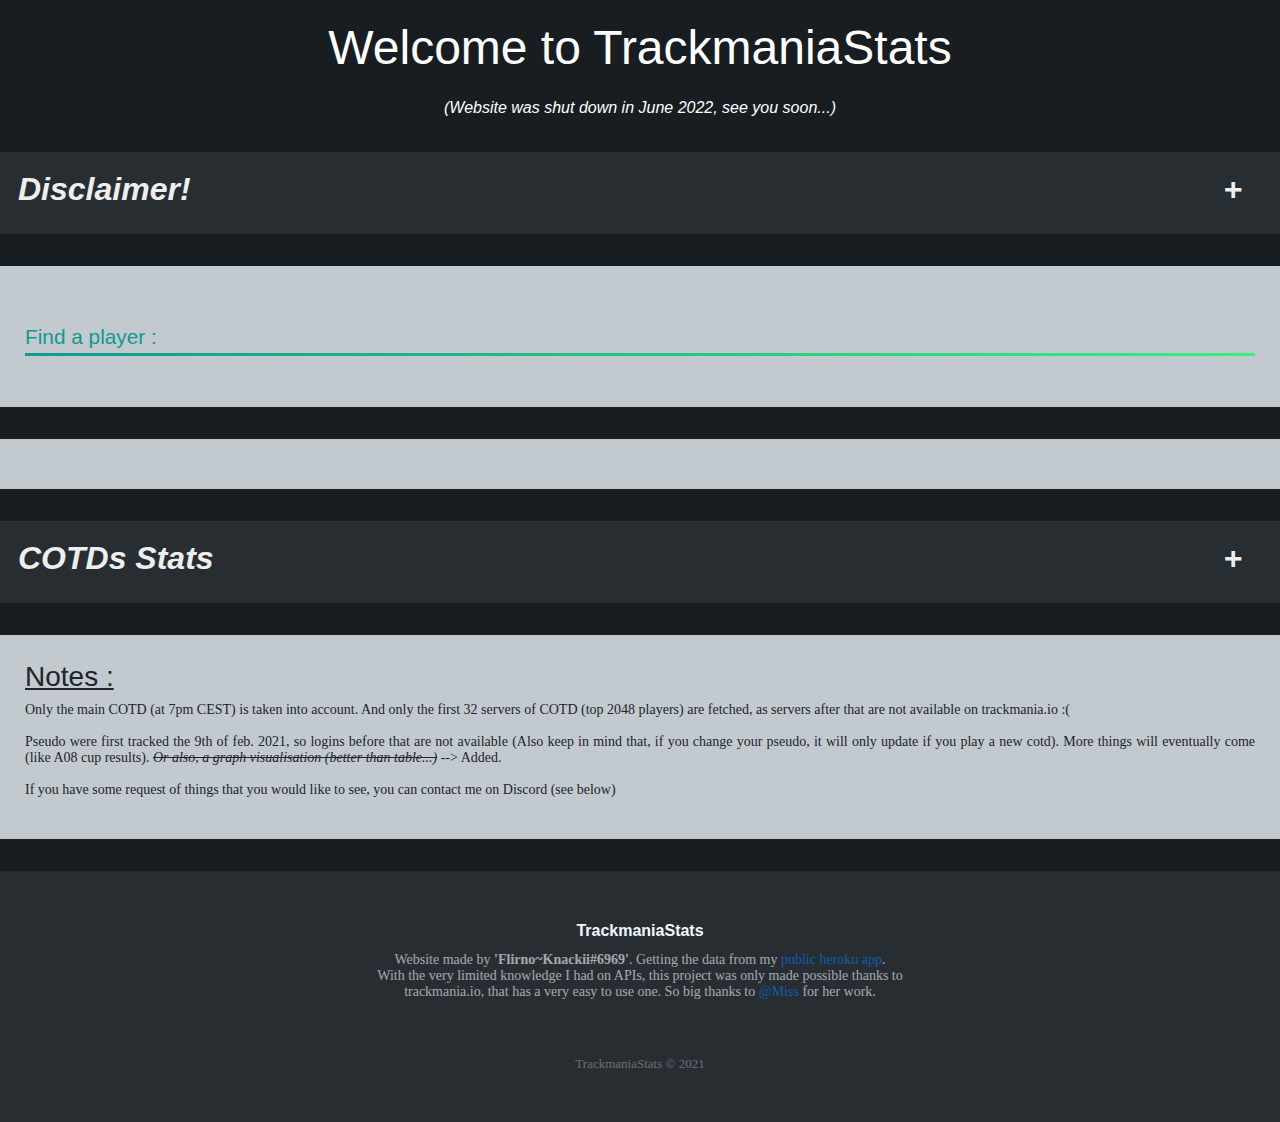
<file: index.html>
<!DOCTYPE html>
<html lang="en">
  <head>
    <meta charset="utf-8">
    <meta name="viewport" content="width=device-width, initial-scale=1.0">
    <title>TrackmaniaStats</title>
    <link rel='shortcut icon' type='image/x-icon' href='favicon.ico' />
    <link rel="icon" type="image/png" href="favicon.png"/>
    <link rel="stylesheet" href="https://cdnjs.cloudflare.com/ajax/libs/twitter-bootstrap/4.1.3/css/bootstrap.min.css">
    <!-- Global site tag (gtag.js) - Google Analytics 

<script async src="https://www.googletagmanager.com/gtag/js?id=G-NJTC4BE7DB"></script>
<script>
  window.dataLayer = window.dataLayer || [];
  function gtag(){dataLayer.push(arguments);}
  gtag('js', new Date());

  gtag('config', 'G-NJTC4BE7DB');
</script>
    -->
    <style type="text/css">
    .form__group {
   position: relative;
   padding: 15px 0 0;
   margin-top: 10px;
   width: 50%;
}
 .player {
   font-family: inherit;
   width: 100%;
   border: 0;
   border-bottom: 3px solid #11998e;
   outline: 0;
   font-size: 1.3rem;
   color: #000;
   padding: 7px 0;
   background: transparent;
   transition: border-color 0.2s;
}
 .player::placeholder {
   color: transparent;
}
 .player:placeholder-shown ~ .form__label {
   font-size: 1.3rem;
   cursor: text;
   top: 20px;
}
 .form__label {
   position: absolute;
   top: 0;
   display: block;
   transition: 0.2s;
   font-size: 1rem;
   color: #11998e;
}
.player{
  margin-bottom: 10px;
  font-weight: 700;
}
 .player:focus {
   padding-bottom: 6px;
   border-width: 3px;
   border-image: linear-gradient(to right, #11998e, #38ef7d);
   border-image-slice: 1;
}
}
 .player:focus ~ .form__label {
   position: absolute;
   top: 0;
   display: block;
   transition: 0.2s;
   font-size: 1rem;
   color: #11998e;
   font-weight: 700;
}
/* reset input */
 .player:required, .player:invalid {
   box-shadow: none;
}
 input {
   text-align: center;
}
 
 
        html, 
body {
    height: 100%;
    background-color:#181d22;
}


section {
  background-color:#c2cad0;
  text-align: justify;
  margin-top: 2em;
  margin-bottom: 2em;
  padding: 25px;
}

h1 {
    text-align:center;
    margin: 19px;
    color: white;
    font-size: 300%;
    font-style: bold;
}

h2 {
    font-weight:bold;
}


        th, td, p, input {
            font:14px Verdana;
        }
        table, th, td 
        {
            border: solid 1px #555;
            border-collapse: collapse;
            padding: 5px 8px;
            text-align: center;
            background-color: #e0e0e0;
        }
        th {
            font-weight:bold;
        }



.profileButton:hover{
    background-color: lightgreen;
    cursor: pointer;
}

.playerProfile{
  display: flex;
  align-items: center;
  justify-content: center;
}

#players{
  width: 40%;
}



.example_f {
   border-radius: 4px;
   background: linear-gradient(to right, #67b26b, #4ca2cb) !important;
   border: none;
   color: #FFFFFF;
   text-align: center;
   text-transform: uppercase;
   font-size: 12px;
   padding: 10px;
   width: 200px;
   transition: all 0.2s;
   cursor: pointer;
   margin: 3px;
 }
 .example_f span {
   cursor: pointer;
   display: inline-block;
   position: relative;
   transition: 0.2s;
 }
 .example_f span:after {
   content: '\00bb';
   position: absolute;
   opacity: 0;
   top: 0;
   right: -20px;
   transition: 0.5s;
 }
 .example_f:hover span {
   padding-right: 24px;
 }
 .example_f:hover span:after {
   opacity: 1;
   right: 0;
 }









.row{
  display: flex;
  align-items: center;
  justify-content: center;

}
.footer-dark {
  padding:50px 0;
  color:#f0f9ff;
  background-color:#282d32;
}

.footer-dark h3 {
  margin-top:0;
  margin-bottom:12px;
  font-weight:bold;
  font-size:16px;
}

.footer-dark ul {
  padding:0;
  list-style:none;
  line-height:1.6;
  font-size:14px;
  margin-bottom:0;
}

.footer-dark ul a {
  color:inherit;
  text-decoration:none;
  opacity:0.6;

}

.footer-dark ul a:hover {
  opacity:0.8;
}

@media (max-width:10000px) {
  .footer-dark .item:not(.social) {
    text-align:center;
    padding-bottom:20px;
  }
}

.footer-dark .item.text {
  margin-bottom:36px;
}

@media (max-width:100px) {
  .footer-dark .item.text {
    margin-bottom:0;
  }
}

.footer-dark .item.text p {
  opacity:0.6;
  margin-bottom:0;
}

.footer-dark .item.social {
  text-align:center;
}

@media (max-width:991px) {
  .footer-dark .item.social {
    text-align:center;
    margin-top:20px;
  }
}

.footer-dark .item.social > a {
  font-size:20px;
  width:36px;
  height:36px;
  line-height:36px;
  display:inline-block;
  text-align:center;
  border-radius:50%;
  box-shadow:0 0 0 1px rgba(255,255,255,0.4);
  margin:0 8px;
  color:#fff;
  opacity:0.75;
}

.footer-dark .item.social > a:hover {
  opacity:0.9;
}

.footer-dark .copyright {
  text-align:center;
  opacity:0.3;
  font-size:13px;
  margin-bottom:0;
}


.collapsible {
  background-color:#282d32;
  color: #eeeeee;
  cursor: pointer;
  padding: 18px;
  width: 100%;
  border: none;
  text-align: left;

  outline: none;
  font-size: 15px;
}

.active, .collapsible:hover {
  background-color:#252a30;
}

.content {
  padding: 0 20px;
  max-height: 0;
  overflow: hidden;
  transition: max-height 0.2s ease-out;
  background-color:#c2cad0;
}
input { 
    text-align: center; 
}


    </style>

    <script src="js/canvasjs.min.js"></script>
    <script src="https://cdnjs.cloudflare.com/ajax/libs/jquery/3.2.1/jquery.min.js" ></script>

  </head>

<body>
    <div style="text-align: center;">

    <h1 >Welcome to TrackmaniaStats</h1>
    <i style="color: white; text-align: center;">(Website was shut down in June 2022, see you soon...)</i>
    </div>

    <section id ="Disclaimer" style="padding: 0px;" >
      <button class="collapsible" id="DisclaimerButton"><h2 ><i>Disclaimer!</i><i id="plusMinusDisclaimer" style="float: right; padding-right: 20px;">+</i><h2></button> 
      
<div class="content" >
  <p style="display: block; font-size: 5px;"></p>
    <p>Everyone can see their previous results from Cups of the Day (daily knock-out competitions hosted by Nadeo on Trackmania) on this website.</p>
<p>You can check your own profil as well as others but keep in mind that some players just play the COTD for fun 😅.</p> 
<p>You can try the rankings page in alpha here : <a href="https://trackmaniastats.com/COTD-ranking#last10">https://trackmaniastats.com/COTD-ranking</a> 👀</p>
</div>
    </section>

<!--



    <section id ="FunFacts"  style="padding: 0px;">
      <button class="collapsible"  id="FunFactsButton"><h2 ><i>FunFacts</i><i id="plusMinusFunfacts" style="float: right; padding-right: 20px;">+</i><h2></button> 
        <div class="content" >
           <p style="display: block; font-size: 5px;"></p>
        <i><h3 style="text-decoration: underline;">New COTD Players</h3></i>
        <p>On the last Cup of the Day, we had <b id="numberNewPlayers">...</b> new players that had never played one before.</p>
        <p id="newPlayers" class="button_cont"> <a class="example_f" onclick="showNewPlayers()" rel="nofollow"><span>Show new players</a></p>
        
          <br>

        <i><h3 style="text-decoration: underline;">New Player Names</h3></i>
        <p>On the last Cup of the Day, we had <b id="numberNewNamePlayers">...</b> players that changed their nickname since their last COTD.</p>
        <p id="newNamePlayers" class="button_cont"> <a class="example_f" onclick="showNewNamePlayers()" rel="nofollow"><span>Show players that changed their pseudo</a> </p>



</div>
    </section>
-->

    <section id ="playerSearch">
    
    
      <div class="form__group" style="width:100%; display:table">
    <form action="console.log('cool')">

      <input autocomplete="off" type="input" id="player" class="player" name="player" class="searchPlayer" placeholder="Put for a player Ubisoft username" style="display:table-cell; width:100%">
      <label for="player" class="form__label">Find a player :</label>
      
      <input style="display: none;"  id="playerBtn" type="button" value="Search" onclick="searchPlayer()">
      <br>
      
    </form> 


    <p id="numberofresult"></p>

    <div class="playerSearchResult" id="playerSearchResult">
      <p id="showData"></p>
    </div>
    
    </section>

    <section id ="playerProfile">
    </section>

   <section id ="FunFacts"  style="padding: 0px;">
      <button class="collapsible"  id="FunFactsButton"><h2 ><i>COTDs Stats</i><i id="plusMinusFunfacts" style="float: right; padding-right: 20px;">+</i><h2></button> 
        <div class="content" >
          <p style="text-align: center; margin:20px;"><i>coming soon 👀</i></p>
</div>
    </section>



    <section id ="Notes">
        <h3 style="font-style: normal; text-decoration: underline;">Notes :</h3>
              <p>Only the main COTD (at 7pm CEST) is taken into account. And only the first 32 servers of COTD (top 2048 players) are fetched, as servers after that are not available on trackmania.io :(</p>
        <p>Pseudo were first tracked the 9th of feb. 2021, so logins before that are not available (Also keep in mind that, if you change your pseudo, it will only update if you play a new cotd). More things will eventually come (like A08 cup results). <i style="text-decoration: line-through">Or also, a graph visualisation (better than table...)</i> --> Added. </p>
        <p>If you have some request of things that you would like to see, you can contact me on Discord (see below)</p>
    </section>



    <div class="footer-dark">
        <footer>
            <div class="container">
                <div class="row">
                
                    <div class="col-md-6 item text">
                        <h3>TrackmaniaStats</h3>
                        <p>Website made by <b>'Flirno~Knackii#6969'</b>. Getting the data from my <a href="https://trackmaniastats.herokuapp.com/">public heroku app</a>.</p>
<p>With the very limited knowledge I had on APIs, this project was only made possible thanks to trackmania.io, that has a very easy to use one. So big thanks to <a href="https://github.com/sponsors/codecat">@Miss</a> for her work.</p>
                    </div>
                </div>
                <p class="copyright">TrackmaniaStats © 2021</p>
            </div>
        </footer>

  <script src="js/script.js"></script> 

  </body>
  
</html>
</body>
</html>
</file>
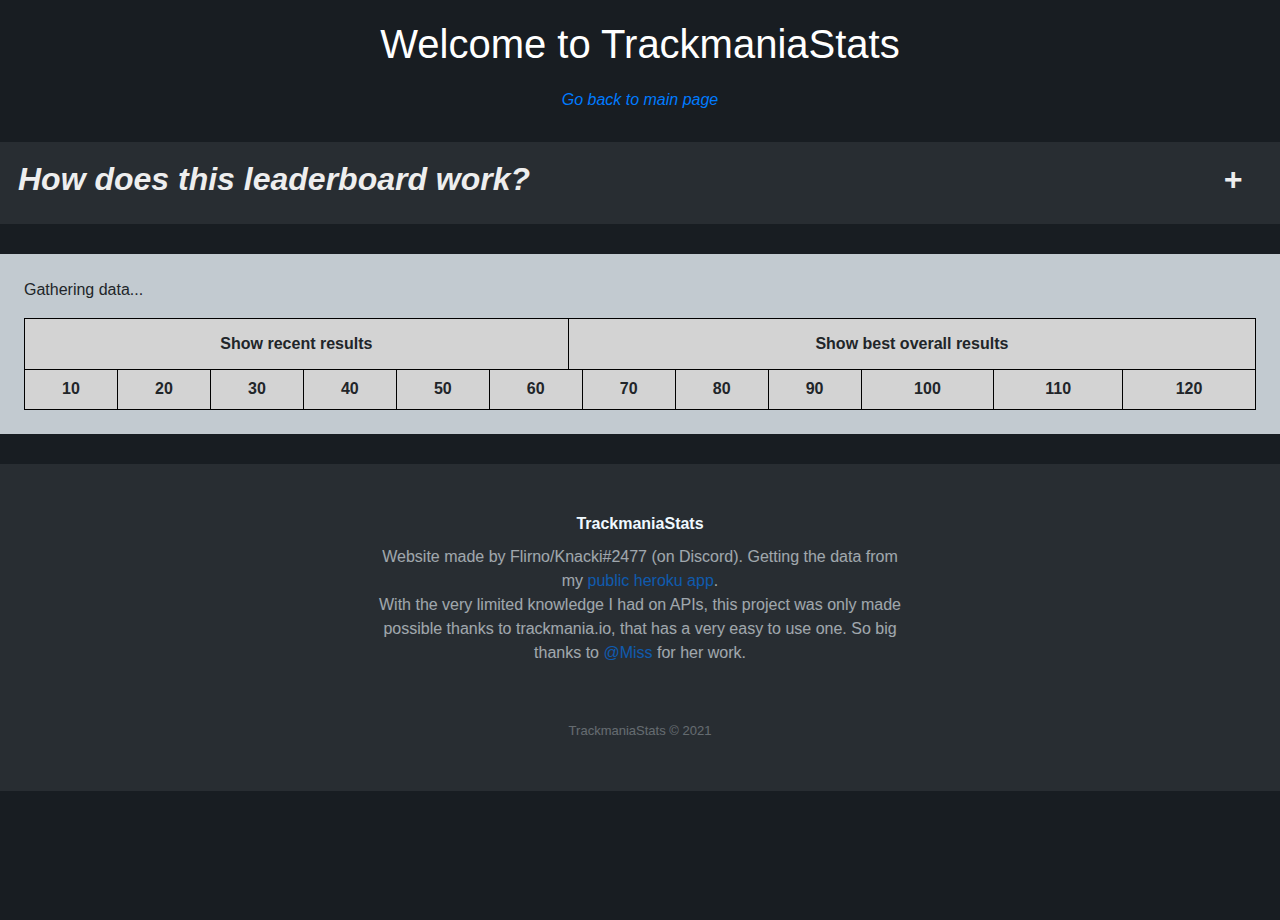
<file: COTD-ranking.html>
<!DOCTYPE html>
<html lang="en">
  <head>
    <meta charset="utf-8">
    <meta name="viewport" content="width=device-width, initial-scale=1.0">
    <title>TrackmaniaStats</title>
    <link rel='shortcut icon' type='image/x-icon' href='favicon.ico' />
    <link rel="icon" type="image/png" href="favicon.png"/>
    <link rel="stylesheet" href="https://cdnjs.cloudflare.com/ajax/libs/twitter-bootstrap/4.1.3/css/bootstrap.min.css">
    <style type="text/css">
        html, 
body {
    height: 100%;
    background-color:#181d22;
}


section {
  background-color:#c2cad0;
  text-align: justify;
  margin-top: 30px;
  margin-bottom: 30px;
  padding: 24px;
}

h1 {
    text-align:center;
    margin: 20px;
    color: white;
    font-style: bold;
}

h2 {
    font-weight:bold;
}




.profileButton:hover{
    background-color: lightgreen;
    cursor: pointer;
}

.playerProfile{
  display: flex;
  align-items: center;
  justify-content: center;
}

#players{
  width: 40%;
}


.row{
  display: flex;
  align-items: center;
  justify-content: center;

}
.footer-dark {
  padding:50px 0;
  color:#f0f9ff;
  background-color:#282d32;
}

.footer-dark h3 {
  margin-top:0;
  margin-bottom:12px;
  font-weight:bold;
  font-size:16px;
}

.footer-dark ul {
  padding:0;
  list-style:none;
  line-height:1.6;
  font-size:14px;
  margin-bottom:0;
}

.footer-dark ul a {
  color:inherit;
  text-decoration:none;
  opacity:0.6;

}

.footer-dark ul a:hover {
  opacity:0.8;
}

@media (max-width:10000px) {
  .footer-dark .item:not(.social) {
    text-align:center;
    padding-bottom:20px;
  }
}

.footer-dark .item.text {
  margin-bottom:36px;
}

@media (max-width:100px) {
  .footer-dark .item.text {
    margin-bottom:0;
  }
}

.footer-dark .item.text p {
  opacity:0.6;
  margin-bottom:0;
}

.footer-dark .item.social {
  text-align:center;
}

@media (max-width:991px) {
  .footer-dark .item.social {
    text-align:center;
    margin-top:20px;
  }
}

.footer-dark .item.social > a {
  font-size:20px;
  width:36px;
  height:36px;
  line-height:36px;
  display:inline-block;
  text-align:center;
  border-radius:50%;
  box-shadow:0 0 0 1px rgba(255,255,255,0.4);
  margin:0 8px;
  color:#fff;
  opacity:0.75;
}

.footer-dark .item.social > a:hover {
  opacity:0.9;
}

.footer-dark .copyright {
  text-align:center;
  opacity:0.3;
  font-size:13px;
  margin-bottom:0;
}



.styled-table {
    border-collapse: collapse;
    margin: 25px 0;
    font-size: 0.9em;
    box-shadow: 0 0 20px rgba(0, 0, 0, 0.15);
}

.styled-table thead tr {
    background-color: #efefef;
    color: #efefef;
    text-align: left;
}
.styled-table th,
.styled-table td {
    padding: 12px 15px;
}
.styled-table tbody tr {
    border: 3px solid #5d5d5d;
    text-align: center;
}

.styled-table tbody tr:nth-of-type(even) {
    background-color: #e3e3e3;
}

.styled-table tbody tr:nth-of-type(odd) {
    background-color: #c3c3c3;
}

.styled-table tbody tr:last-of-type {
    border-bottom: 2px solid #009879;

}
.styled-table tbody tr.active-row {
    font-weight: bold;
    color: #a09879;
}


#selectCOTD th{
  text-align: center;
  border: 1px solid black;
  background-color: lightgrey;
  height: 40px;

}
#selectType th{
  text-align: center;
  border: 1px solid black;
  border-bottom: 0px;
  background-color: lightgrey;
  height: 50px;

}
#selectCOTD th:hover{
    background-color: lightgreen;
    cursor: pointer;
}
#selectType th:hover{
    background-color: lightgreen;
    cursor: pointer;
}


.collapsible {
  background-color:#282d32;
  color: #eeeeee;
  cursor: pointer;
  padding: 18px;
  width: 100%;
  border: none;
  text-align: left;

  outline: none;
  font-size: 15px;
}

.active, .collapsible:hover {
  background-color:#252a30;
}
.content {
  padding: 0 20px;
  max-height: 0;
  overflow: hidden;
  transition: max-height 0.2s ease-out;
  background-color:#c2cad0;
}


    </style>

    <script src="js/canvasjs.min.js"></script>
    <script src="https://cdnjs.cloudflare.com/ajax/libs/jquery/3.2.1/jquery.min.js" ></script>

  </head>

  <body>
    <div style="text-align: center;">


    <h1>Welcome to TrackmaniaStats</h1>
    <i style="color: white; text-align: center;"><a href="https://tmstats.github.io/">Go back to main page</a></i>
    </div>
    <section id ="COTDRankings" style="padding: 0px;">
      <button class="collapsible" id="RankingButton"><h2 ><i>How does this leaderboard work?</i><i id="plusMinusRanking" style="float: right; padding-right: 20px;">+</i><h2></button>
<div class="content" >
      <p>
        <h3></h3>
        <p>
          Depending on the number <i> x </i> you'll choose below, <b>it'll get the results of the <i> x </i> played COTD by all of the players</b> <i>(if they played that many at least)</i>, <b>we remove the 10% best and worst placements </b> allowing to better reflect the actual "level" of a player (this method is commonly used in statitics to prevent outliers to impact the means to much <a style="color:black"href="https://en.wikipedia.org/wiki/Truncated_mean" target="_blank">wikipedia</a>). Then <b>the average position is calculated for all of the players and they are ranked accordingly</b>.
        </p>  
        <p>
          Ranks are <b>based on the relative position in % as this allows to take into account the variation of the total number of players per cotd</b> (which varies from day to day ¯\_(ツ)_/¯ ) <i>(for exemple: someone who placed 500th out of 1000 player (top 50%) has actually performed worst than someone else who would have finished 600th out of 1500 players (top 40%))</i>
        </p>
        <p>
          Additionnaly you can choose to <b>see the results on the most recent cotd played by the players or the best COTD results of the players.</b>
        </p>
    </p>
    </div>
    </section>
    <section>
      <p id="dataStatus">Gathering data...</p>
        <table style="width: 100%; padding:0px;margin: 0px" id="selectType">
          <tr >
              <th onclick="changeType('last')"  id="last">Show recent results</th>
              <th onclick="changeType('best')"  id="best">Show best overall results</th>
          </tr>
        </table>
        <table style="width: 100%" id="selectCOTD">

<tr >
          <th onclick="showXRanking('10')" id="10">10</th>
          <th onclick="showXRanking('20')" id="20">20</th>
          <th onclick="showXRanking('30')" id="30">30</th>
          <th onclick="showXRanking('40')" id="40">40</th>
          <th onclick="showXRanking('50')" id="50">50</th>
          <th onclick="showXRanking('60')" id="60">60</th>
          <th onclick="showXRanking('70')" id="70">70</th>
          <th onclick="showXRanking('80')" id="80">80</th>
          <th onclick="showXRanking('90')" id="90">90</th>
          <th onclick="showXRanking('100')" id="100">100</th>
          <th onclick="showXRanking('110')" id="110">110</th>
          <th onclick="showXRanking('120')" id="120">120</th>
          </tr>
        </table>
    
    <div id="tableCOTD">
      
    </div>
    </section>

    


    <div class="footer-dark">
        <footer>
            <div class="container">
                <div class="row">
                
                    <div class="col-md-6 item text">
                        <h3>TrackmaniaStats</h3>
                        <p>Website made by Flirno/Knacki#2477 (on Discord). Getting the data from my <a href="https://trackmaniastats.herokuapp.com/">public heroku app</a>.</p>
<p>With the very limited knowledge I had on APIs, this project was only made possible thanks to trackmania.io, that has a very easy to use one. So big thanks to <a href="https://discord.gg/kkh6HaxGyU">@Miss</a> for her work.</p>
                    </div>
                </div>
                <p class="copyright">TrackmaniaStats © 2021</p>
            </div>
        </footer>

  <script src="js/scriptCOTD.js">
    
  </script> 

  </body>
  
</html>
</file>
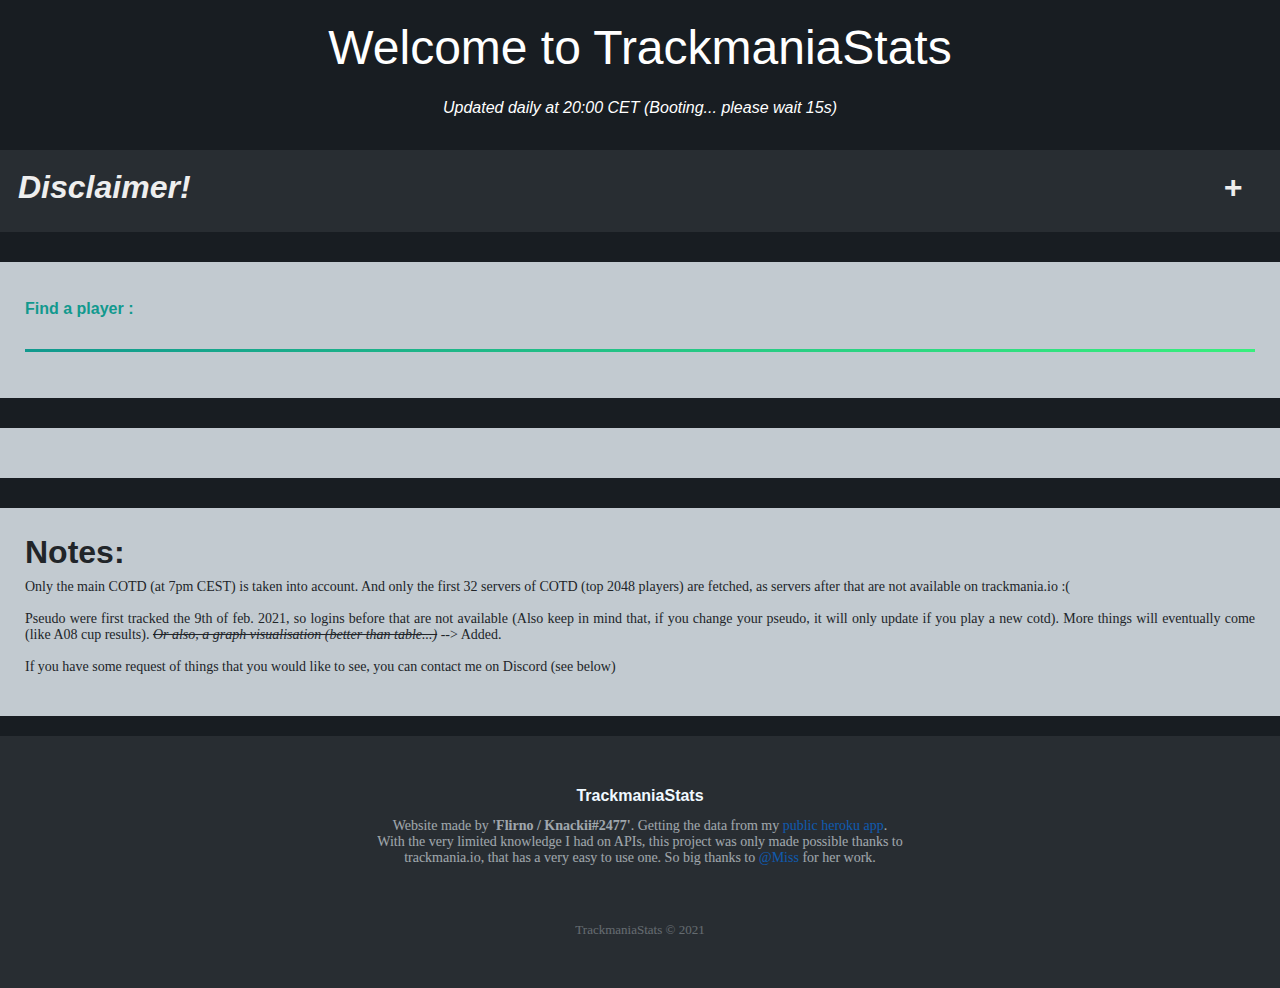
<file: index - Copy.html>
<!DOCTYPE html>
<html lang="en">
  <head>
    <meta charset="utf-8">
    <meta name="viewport" content="width=device-width, initial-scale=1.0">
    <title>TrackmaniaStats</title>
    <link rel='shortcut icon' type='image/x-icon' href='favicon.ico' />
    <link rel="icon" type="image/png" href="favicon.png"/>
    <link rel="stylesheet" href="https://cdnjs.cloudflare.com/ajax/libs/twitter-bootstrap/4.1.3/css/bootstrap.min.css">
    <!-- Global site tag (gtag.js) - Google Analytics 

<script async src="https://www.googletagmanager.com/gtag/js?id=G-NJTC4BE7DB"></script>
<script>
  window.dataLayer = window.dataLayer || [];
  function gtag(){dataLayer.push(arguments);}
  gtag('js', new Date());

  gtag('config', 'G-NJTC4BE7DB');
</script>
    -->
    <style type="text/css">
    .form__group {
   position: relative;
   padding: 15px 0 0;
   margin-top: 10px;
   width: 50%;
}
 .player {
   font-family: inherit;
   width: 100%;
   border: 0;
   border-bottom: 3px solid #11998e;
   outline: 0;
   font-size: 1.3rem;
   color: #000;
   padding: 7px 0;
   background: transparent;
   transition: border-color 0.2s;
}
 .player::placeholder {
   color: transparent;
}
 .player:placeholder-shown ~ .form__label {
   font-size: 1.3rem;
   cursor: text;
   top: 20px;
}
 .form__label {
   position: absolute;
   top: 0;
   display: block;
   transition: 0.2s;
   font-size: 1rem;
   color: #11998e;
}
 .player:focus {
   padding-bottom: 6px;
   margin-bottom: 5px;
   font-weight: 700;
   border-width: 3px;
   border-image: linear-gradient(to right, #11998e, #38ef7d);
   border-image-slice: 1;
}
 .player:focus ~ .form__label {
   position: absolute;
   top: 0;
   display: block;
   transition: 0.2s;
   font-size: 1rem;
   color: #11998e;
   font-weight: 700;
}
/* reset input */
 .player:required, .player:invalid {
   box-shadow: none;
}
 input {
   text-align: center;
}
 
 
        html, 
body {
    height: 100%;
    background-color:#181d22;
}


section {
  background-color:#c2cad0;
  text-align: justify;
  margin-top: 30px;
  margin-bottom: 20px;
  padding: 25px;
}

h1 {
    text-align:center;
    margin: 19px;
    color: white;
    font-size: 300%;
    font-style: bold;
}

h2 {
    font-weight:bold;
}


        th, td, p, input {
            font:14px Verdana;
        }
        table, th, td 
        {
            border: solid 1px #555;
            border-collapse: collapse;
            padding: 5px 8px;
            text-align: center;
            background-color: #e0e0e0;
        }
        th {
            font-weight:bold;
        }



.profileButton:hover{
    background-color: lightgreen;
    cursor: pointer;
}

.playerProfile{
  display: flex;
  align-items: center;
  justify-content: center;
}

#players{
  width: 40%;
}



.example_f {
   border-radius: 4px;
   background: linear-gradient(to right, #67b26b, #4ca2cb) !important;
   border: none;
   color: #FFFFFF;
   text-align: center;
   text-transform: uppercase;
   font-size: 12px;
   padding: 10px;
   width: 200px;
   transition: all 0.2s;
   cursor: pointer;
   margin: 3px;
 }
 .example_f span {
   cursor: pointer;
   display: inline-block;
   position: relative;
   transition: 0.2s;
 }
 .example_f span:after {
   content: '\00bb';
   position: absolute;
   opacity: 0;
   top: 0;
   right: -20px;
   transition: 0.5s;
 }
 .example_f:hover span {
   padding-right: 24px;
 }
 .example_f:hover span:after {
   opacity: 1;
   right: 0;
 }









.row{
  display: flex;
  align-items: center;
  justify-content: center;

}
.footer-dark {
  padding:50px 0;
  color:#f0f9ff;
  background-color:#282d32;
}

.footer-dark h3 {
  margin-top:0;
  margin-bottom:12px;
  font-weight:bold;
  font-size:16px;
}

.footer-dark ul {
  padding:0;
  list-style:none;
  line-height:1.6;
  font-size:14px;
  margin-bottom:0;
}

.footer-dark ul a {
  color:inherit;
  text-decoration:none;
  opacity:0.6;

}

.footer-dark ul a:hover {
  opacity:0.8;
}

@media (max-width:10000px) {
  .footer-dark .item:not(.social) {
    text-align:center;
    padding-bottom:20px;
  }
}

.footer-dark .item.text {
  margin-bottom:36px;
}

@media (max-width:100px) {
  .footer-dark .item.text {
    margin-bottom:0;
  }
}

.footer-dark .item.text p {
  opacity:0.6;
  margin-bottom:0;
}

.footer-dark .item.social {
  text-align:center;
}

@media (max-width:991px) {
  .footer-dark .item.social {
    text-align:center;
    margin-top:20px;
  }
}

.footer-dark .item.social > a {
  font-size:20px;
  width:36px;
  height:36px;
  line-height:36px;
  display:inline-block;
  text-align:center;
  border-radius:50%;
  box-shadow:0 0 0 1px rgba(255,255,255,0.4);
  margin:0 8px;
  color:#fff;
  opacity:0.75;
}

.footer-dark .item.social > a:hover {
  opacity:0.9;
}

.footer-dark .copyright {
  text-align:center;
  opacity:0.3;
  font-size:13px;
  margin-bottom:0;
}


.collapsible {
  background-color:#282d32;
  color: #eeeeee;
  cursor: pointer;
  padding: 18px;
  width: 100%;
  border: none;
  text-align: left;

  outline: none;
  font-size: 15px;
}

.active, .collapsible:hover {
  background-color:#252a30;
}

.content {
  padding: 0 20px;
  max-height: 0;
  overflow: hidden;
  transition: max-height 0.2s ease-out;
  background-color:#c2cad0;
}
input { 
    text-align: center; 
}


    </style>

    <script src="js/canvasjs.min.js"></script>
    <script src="https://cdnjs.cloudflare.com/ajax/libs/jquery/3.2.1/jquery.min.js" ></script>

  </head>

<body>
    <div style="text-align: center;">

    <h1 >Welcome to TrackmaniaStats</h1>
    <i style="color: white; text-align: center;">Updated daily at 20:00 CET (<i id="dayLastAddedCOTD">Booting... please wait 15s</i>)</i>
    </div>

    <section id ="Disclaimer" style="padding: 0px;" >
      <button class="collapsible" id="DisclaimerButton"><h2 ><i>Disclaimer!</i><i id="plusMinusDisclaimer" style="float: right; padding-right: 20px;">+</i><h2></button> 
      
<div class="content" >
  <p style="display: block; font-size: 5px;"></p>
    <p>
      On this website, everyone can see their past results on the Cups of the Day (a knock-out daily competition hosted by Nadeo). <br>You can check you own profile or the one of some other, please do not use this tool to, form an opinion or to make fun, of somebody (because some players just play the cotd for fun ^^'). <br>To see a profile, enter a name (or just a part of a name), and you will see all corresponding players matching your search. Then to see someone's profile, click on the see profile button.</p>
<p>You can try in alpha the rankings page <a href="https://tmstats.github.io/COTD-ranking#last10">https://tmstats.github.io/COTD-ranking</a> 👀</p>
</div>
    </section>
<!--



    <section id ="FunFacts"  style="padding: 0px;">
      <button class="collapsible"  id="FunFactsButton"><h2 ><i>FunFacts</i><i id="plusMinusFunfacts" style="float: right; padding-right: 20px;">+</i><h2></button> 
        <div class="content" >
           <p style="display: block; font-size: 5px;"></p>
        <i><h3 style="text-decoration: underline;">New COTD Players</h3></i>
        <p>On the last Cup of the Day, we had <b id="numberNewPlayers">...</b> new players that had never played one before.</p>
        <p id="newPlayers" class="button_cont"> <a class="example_f" onclick="showNewPlayers()" rel="nofollow"><span>Show new players</a></p>
        
          <br>

        <i><h3 style="text-decoration: underline;">New Player Names</h3></i>
        <p>On the last Cup of the Day, we had <b id="numberNewNamePlayers">...</b> players that changed their nickname since their last COTD.</p>
        <p id="newNamePlayers" class="button_cont"> <a class="example_f" onclick="showNewNamePlayers()" rel="nofollow"><span>Show players that changed their pseudo</a> </p>

-->

</div>
    </section>


    <section id ="playerSearch">
    
    
      <div class="form__group" style="width:100%; display:table">
    <form action="console.log('cool')">

      <input autocomplete="off" type="input" id="player" class="player" name="player" class="searchPlayer" placeholder="Put for a player Ubisoft username" style="display:table-cell; width:100%">
      <label for="player" class="form__label">Find a player :</label>
      
      <input style="display: none;"  id="playerBtn" type="button" value="Search" onclick="searchPlayer()">
      <br>
      
    </form> 


    <p id="numberofresult"></p>

    <div class="playerSearchResult">
      <p id="showData"></p>
    </div>
    
    </section>

    <section id ="playerProfile">

    </section>

    <section id ="Notes">
        <h2>Notes:</h2>
              <p>Only the main COTD (at 7pm CEST) is taken into account. And only the first 32 servers of COTD (top 2048 players) are fetched, as servers after that are not available on trackmania.io :(</p>
        <p>Pseudo were first tracked the 9th of feb. 2021, so logins before that are not available (Also keep in mind that, if you change your pseudo, it will only update if you play a new cotd). More things will eventually come (like A08 cup results). <i style="text-decoration: line-through">Or also, a graph visualisation (better than table...)</i> --> Added. </p>
        <p>If you have some request of things that you would like to see, you can contact me on Discord (see below)</p>
    </section>



    <div class="footer-dark">
        <footer>
            <div class="container">
                <div class="row">
                
                    <div class="col-md-6 item text">
                        <h3>TrackmaniaStats</h3>
                        <p>Website made by <b>'Flirno / Knackii#2477'</b>. Getting the data from my <a href="https://trackmaniastats.herokuapp.com/">public heroku app</a>.</p>
<p>With the very limited knowledge I had on APIs, this project was only made possible thanks to trackmania.io, that has a very easy to use one. So big thanks to <a href="https://github.com/sponsors/codecat">@Miss</a> for her work.</p>
                    </div>
                </div>
                <p class="copyright">TrackmaniaStats © 2021</p>
            </div>
        </footer>

  <script src="js/script.js"></script> 

  </body>
  
</html>
</body>
</html>
</file>
